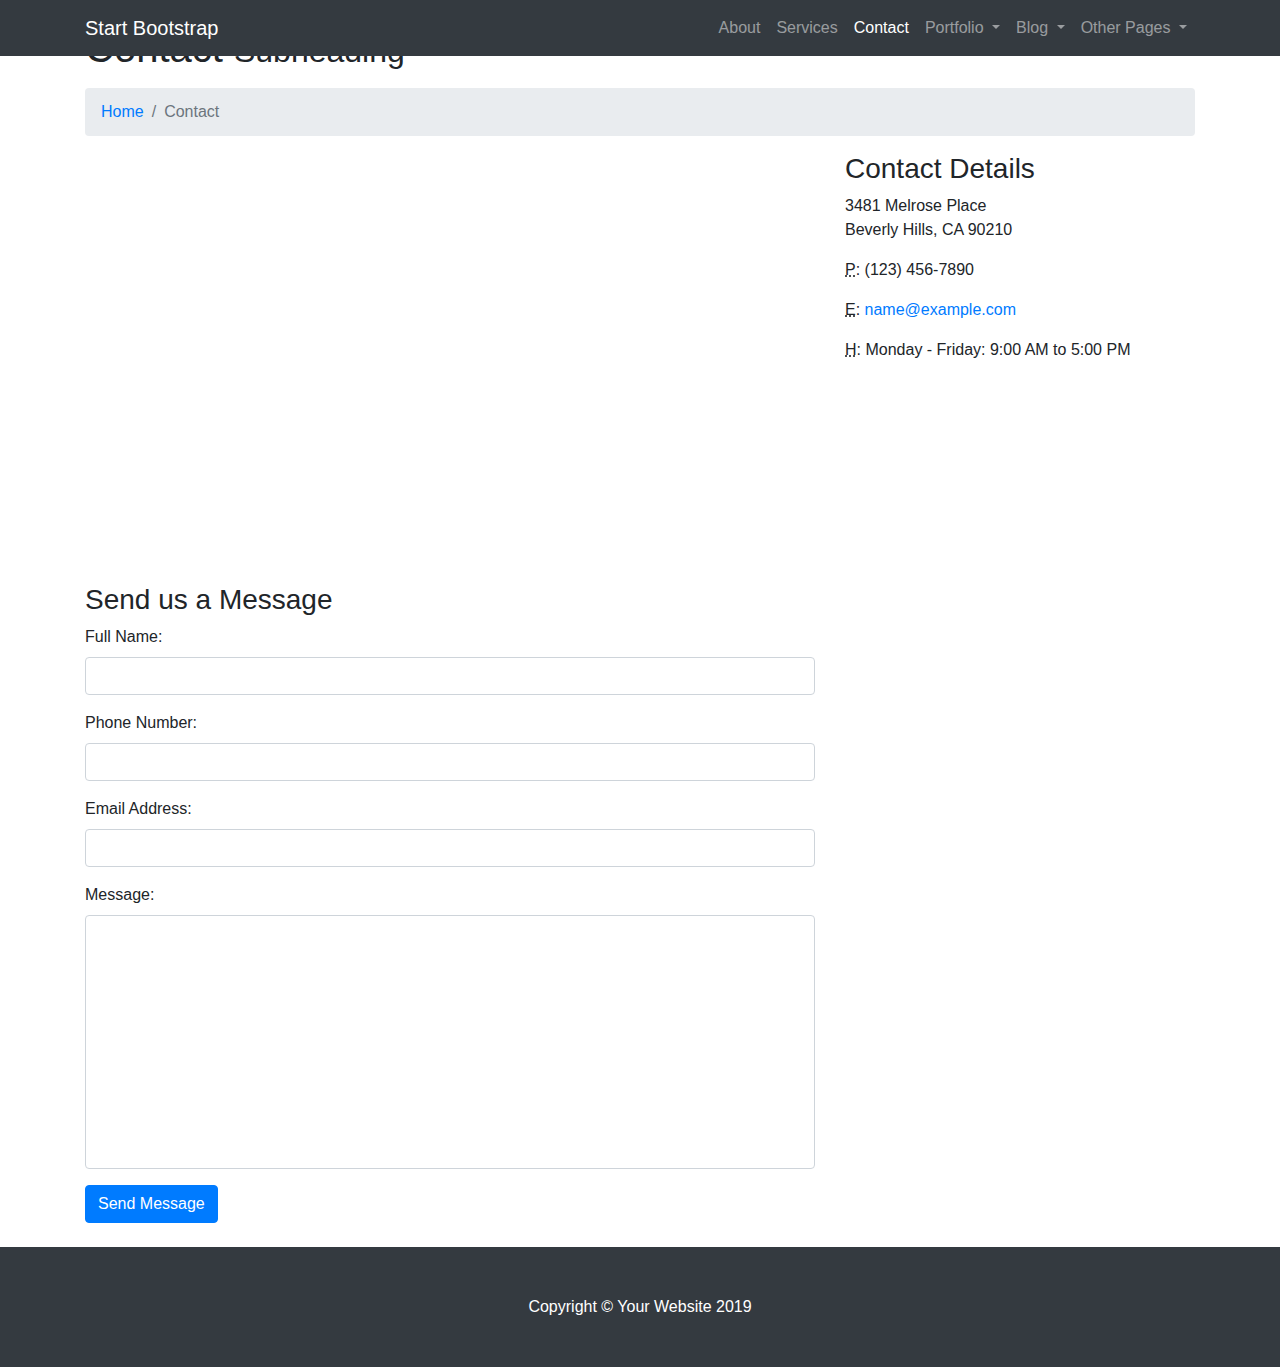
<file: contact.html>
<!DOCTYPE html>
<html lang="en">

<head>

  <meta charset="utf-8">
  <meta name="viewport" content="width=device-width, initial-scale=1, shrink-to-fit=no">
  <meta name="description" content="">
  <meta name="author" content="">

  <title>Modern Business - Start Bootstrap Template</title>

  <!-- Bootstrap core CSS -->
  <link href="vendor/bootstrap/css/bootstrap.min.css" rel="stylesheet">

  <!-- Custom styles for this template -->
  <link href="css/modern-business.css" rel="stylesheet">

</head>

<body>

  <!-- Navigation -->
  <nav class="navbar fixed-top navbar-expand-lg navbar-dark bg-dark fixed-top">
    <div class="container">
      <a class="navbar-brand" href="index.html">Start Bootstrap</a>
      <button class="navbar-toggler navbar-toggler-right" type="button" data-toggle="collapse" data-target="#navbarResponsive" aria-controls="navbarResponsive" aria-expanded="false" aria-label="Toggle navigation">
        <span class="navbar-toggler-icon"></span>
      </button>
      <div class="collapse navbar-collapse" id="navbarResponsive">
        <ul class="navbar-nav ml-auto">
          <li class="nav-item">
            <a class="nav-link" href="about.html">About</a>
          </li>
          <li class="nav-item">
            <a class="nav-link" href="services.html">Services</a>
          </li>
          <li class="nav-item active">
            <a class="nav-link" href="contact.html">Contact</a>
          </li>
          <li class="nav-item dropdown">
            <a class="nav-link dropdown-toggle" href="#" id="navbarDropdownPortfolio" data-toggle="dropdown" aria-haspopup="true" aria-expanded="false">
              Portfolio
            </a>
            <div class="dropdown-menu dropdown-menu-right" aria-labelledby="navbarDropdownPortfolio">
              <a class="dropdown-item" href="portfolio-1-col.html">1 Column Portfolio</a>
              <a class="dropdown-item" href="portfolio-2-col.html">2 Column Portfolio</a>
              <a class="dropdown-item" href="portfolio-3-col.html">3 Column Portfolio</a>
              <a class="dropdown-item" href="portfolio-4-col.html">4 Column Portfolio</a>
              <a class="dropdown-item" href="portfolio-item.html">Single Portfolio Item</a>
            </div>
          </li>
          <li class="nav-item dropdown">
            <a class="nav-link dropdown-toggle" href="#" id="navbarDropdownBlog" data-toggle="dropdown" aria-haspopup="true" aria-expanded="false">
              Blog
            </a>
            <div class="dropdown-menu dropdown-menu-right" aria-labelledby="navbarDropdownBlog">
              <a class="dropdown-item" href="blog-home-1.html">Blog Home 1</a>
              <a class="dropdown-item" href="blog-home-2.html">Blog Home 2</a>
              <a class="dropdown-item" href="blog-post.html">Blog Post</a>
            </div>
          </li>
          <li class="nav-item dropdown">
            <a class="nav-link dropdown-toggle" href="#" id="navbarDropdownBlog" data-toggle="dropdown" aria-haspopup="true" aria-expanded="false">
              Other Pages
            </a>
            <div class="dropdown-menu dropdown-menu-right" aria-labelledby="navbarDropdownBlog">
              <a class="dropdown-item" href="full-width.html">Full Width Page</a>
              <a class="dropdown-item" href="sidebar.html">Sidebar Page</a>
              <a class="dropdown-item" href="faq.html">FAQ</a>
              <a class="dropdown-item" href="404.html">404</a>
              <a class="dropdown-item" href="pricing.html">Pricing Table</a>
            </div>
          </li>
        </ul>
      </div>
    </div>
  </nav>

  <!-- Page Content -->
  <div class="container">

    <!-- Page Heading/Breadcrumbs -->
    <h1 class="mt-4 mb-3">Contact
      <small>Subheading</small>
    </h1>

    <ol class="breadcrumb">
      <li class="breadcrumb-item">
        <a href="index.html">Home</a>
      </li>
      <li class="breadcrumb-item active">Contact</li>
    </ol>

    <!-- Content Row -->
    <div class="row">
      <!-- Map Column -->
      <div class="col-lg-8 mb-4">
        <!-- Embedded Google Map -->
        <iframe width="100%" height="400px" frameborder="0" scrolling="no" marginheight="0" marginwidth="0" src="http://maps.google.com/maps?hl=en&amp;ie=UTF8&amp;ll=37.0625,-95.677068&amp;spn=56.506174,79.013672&amp;t=m&amp;z=4&amp;output=embed"></iframe>
      </div>
      <!-- Contact Details Column -->
      <div class="col-lg-4 mb-4">
        <h3>Contact Details</h3>
        <p>
          3481 Melrose Place
          <br>Beverly Hills, CA 90210
          <br>
        </p>
        <p>
          <abbr title="Phone">P</abbr>: (123) 456-7890
        </p>
        <p>
          <abbr title="Email">E</abbr>:
          <a href="mailto:name@example.com">name@example.com
          </a>
        </p>
        <p>
          <abbr title="Hours">H</abbr>: Monday - Friday: 9:00 AM to 5:00 PM
        </p>
      </div>
    </div>
    <!-- /.row -->

    <!-- Contact Form -->
    <!-- In order to set the email address and subject line for the contact form go to the bin/contact_me.php file. -->
    <div class="row">
      <div class="col-lg-8 mb-4">
        <h3>Send us a Message</h3>
        <form name="sentMessage" id="contactForm" novalidate>
          <div class="control-group form-group">
            <div class="controls">
              <label>Full Name:</label>
              <input type="text" class="form-control" id="name" required data-validation-required-message="Please enter your name.">
              <p class="help-block"></p>
            </div>
          </div>
          <div class="control-group form-group">
            <div class="controls">
              <label>Phone Number:</label>
              <input type="tel" class="form-control" id="phone" required data-validation-required-message="Please enter your phone number.">
            </div>
          </div>
          <div class="control-group form-group">
            <div class="controls">
              <label>Email Address:</label>
              <input type="email" class="form-control" id="email" required data-validation-required-message="Please enter your email address.">
            </div>
          </div>
          <div class="control-group form-group">
            <div class="controls">
              <label>Message:</label>
              <textarea rows="10" cols="100" class="form-control" id="message" required data-validation-required-message="Please enter your message" maxlength="999" style="resize:none"></textarea>
            </div>
          </div>
          <div id="success"></div>
          <!-- For success/fail messages -->
          <button type="submit" class="btn btn-primary" id="sendMessageButton">Send Message</button>
        </form>
      </div>

    </div>
    <!-- /.row -->

  </div>
  <!-- /.container -->

  <!-- Footer -->
  <footer class="py-5 bg-dark">
    <div class="container">
      <p class="m-0 text-center text-white">Copyright &copy; Your Website 2019</p>
    </div>
    <!-- /.container -->
  </footer>

  <!-- Bootstrap core JavaScript -->
  <script src="vendor/jquery/jquery.min.js"></script>
  <script src="vendor/bootstrap/js/bootstrap.bundle.min.js"></script>

  <!-- Contact form JavaScript -->
  <!-- Do not edit these files! In order to set the email address and subject line for the contact form go to the bin/contact_me.php file. -->
  <script src="js/jqBootstrapValidation.js"></script>
  <script src="js/contact_me.js"></script>

</body>

</html>
</file>
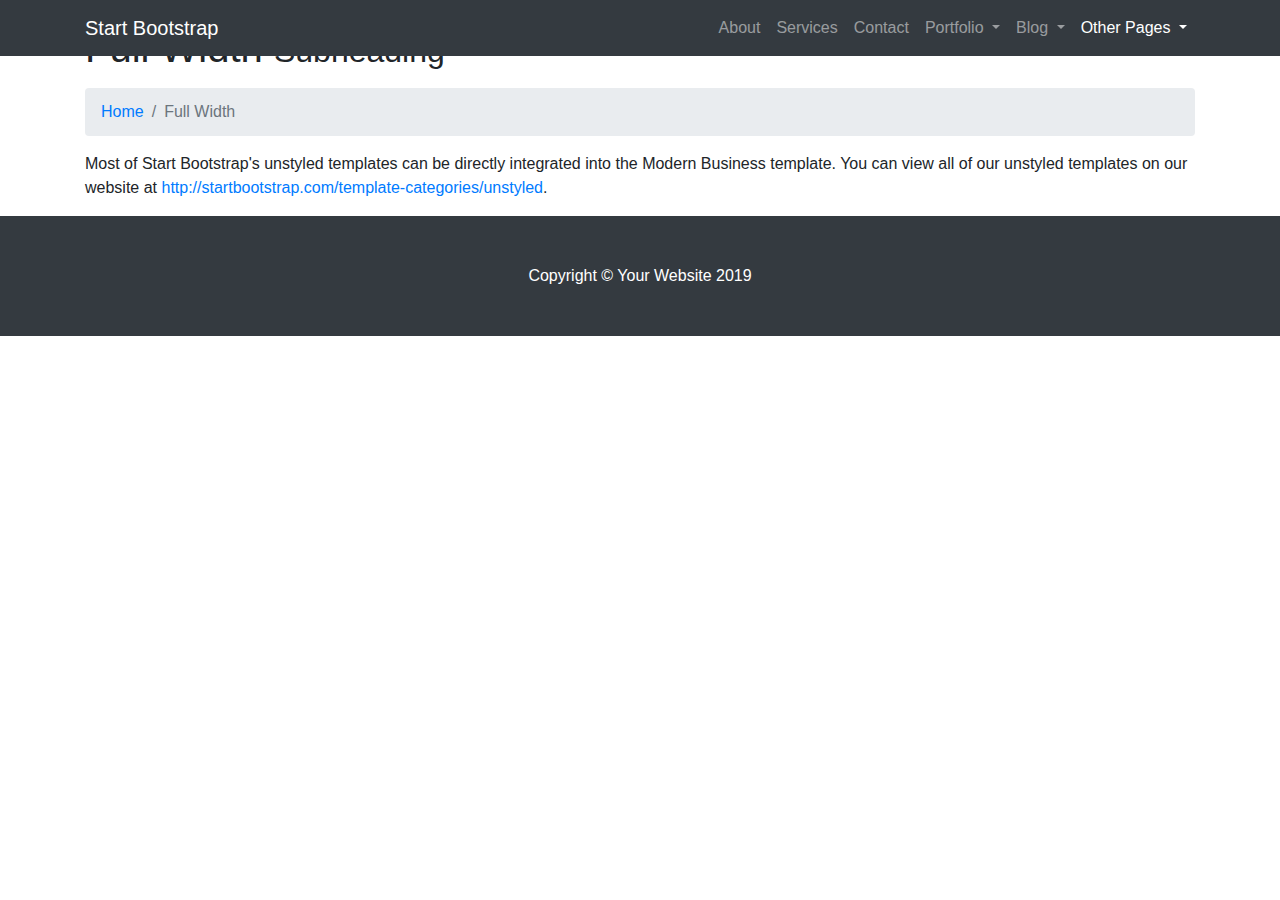
<file: full-width.html>
<!DOCTYPE html>
<html lang="en">

<head>

  <meta charset="utf-8">
  <meta name="viewport" content="width=device-width, initial-scale=1, shrink-to-fit=no">
  <meta name="description" content="">
  <meta name="author" content="">

  <title>Modern Business - Start Bootstrap Template</title>

  <!-- Bootstrap core CSS -->
  <link href="vendor/bootstrap/css/bootstrap.min.css" rel="stylesheet">

  <!-- Custom styles for this template -->
  <link href="css/modern-business.css" rel="stylesheet">

</head>

<body>

  <!-- Navigation -->
  <nav class="navbar fixed-top navbar-expand-lg navbar-dark bg-dark fixed-top">
    <div class="container">
      <a class="navbar-brand" href="index.html">Start Bootstrap</a>
      <button class="navbar-toggler navbar-toggler-right" type="button" data-toggle="collapse" data-target="#navbarResponsive" aria-controls="navbarResponsive" aria-expanded="false" aria-label="Toggle navigation">
        <span class="navbar-toggler-icon"></span>
      </button>
      <div class="collapse navbar-collapse" id="navbarResponsive">
        <ul class="navbar-nav ml-auto">
          <li class="nav-item">
            <a class="nav-link" href="about.html">About</a>
          </li>
          <li class="nav-item">
            <a class="nav-link" href="services.html">Services</a>
          </li>
          <li class="nav-item">
            <a class="nav-link" href="contact.html">Contact</a>
          </li>
          <li class="nav-item dropdown">
            <a class="nav-link dropdown-toggle" href="#" id="navbarDropdownPortfolio" data-toggle="dropdown" aria-haspopup="true" aria-expanded="false">
              Portfolio
            </a>
            <div class="dropdown-menu dropdown-menu-right" aria-labelledby="navbarDropdownPortfolio">
              <a class="dropdown-item" href="portfolio-1-col.html">1 Column Portfolio</a>
              <a class="dropdown-item" href="portfolio-2-col.html">2 Column Portfolio</a>
              <a class="dropdown-item" href="portfolio-3-col.html">3 Column Portfolio</a>
              <a class="dropdown-item" href="portfolio-4-col.html">4 Column Portfolio</a>
              <a class="dropdown-item" href="portfolio-item.html">Single Portfolio Item</a>
            </div>
          </li>
          <li class="nav-item dropdown">
            <a class="nav-link dropdown-toggle" href="#" id="navbarDropdownBlog" data-toggle="dropdown" aria-haspopup="true" aria-expanded="false">
              Blog
            </a>
            <div class="dropdown-menu dropdown-menu-right" aria-labelledby="navbarDropdownBlog">
              <a class="dropdown-item" href="blog-home-1.html">Blog Home 1</a>
              <a class="dropdown-item" href="blog-home-2.html">Blog Home 2</a>
              <a class="dropdown-item" href="blog-post.html">Blog Post</a>
            </div>
          </li>
          <li class="nav-item active dropdown">
            <a class="nav-link dropdown-toggle" href="#" id="navbarDropdownBlog" data-toggle="dropdown" aria-haspopup="true" aria-expanded="false">
              Other Pages
            </a>
            <div class="dropdown-menu dropdown-menu-right" aria-labelledby="navbarDropdownBlog">
              <a class="dropdown-item active" href="full-width.html">Full Width Page</a>
              <a class="dropdown-item" href="sidebar.html">Sidebar Page</a>
              <a class="dropdown-item" href="faq.html">FAQ</a>
              <a class="dropdown-item" href="404.html">404</a>
              <a class="dropdown-item" href="pricing.html">Pricing Table</a>
            </div>
          </li>
        </ul>
      </div>
    </div>
  </nav>

  <!-- Page Content -->
  <div class="container">

    <!-- Page Heading/Breadcrumbs -->
    <h1 class="mt-4 mb-3">Full Width
      <small>Subheading</small>
    </h1>

    <ol class="breadcrumb">
      <li class="breadcrumb-item">
        <a href="index.html">Home</a>
      </li>
      <li class="breadcrumb-item active">Full Width</li>
    </ol>

    <p>Most of Start Bootstrap's unstyled templates can be directly integrated into the Modern Business template. You can view all of our unstyled templates on our website at
      <a href="http://startbootstrap.com/template-categories/unstyled">http://startbootstrap.com/template-categories/unstyled</a>.</p>

  </div>
  <!-- /.container -->

  <!-- Footer -->
  <footer class="py-5 bg-dark">
    <div class="container">
      <p class="m-0 text-center text-white">Copyright &copy; Your Website 2019</p>
    </div>
    <!-- /.container -->
  </footer>

  <!-- Bootstrap core JavaScript -->
  <script src="vendor/jquery/jquery.min.js"></script>
  <script src="vendor/bootstrap/js/bootstrap.bundle.min.js"></script>

</body>

</html>
</file>
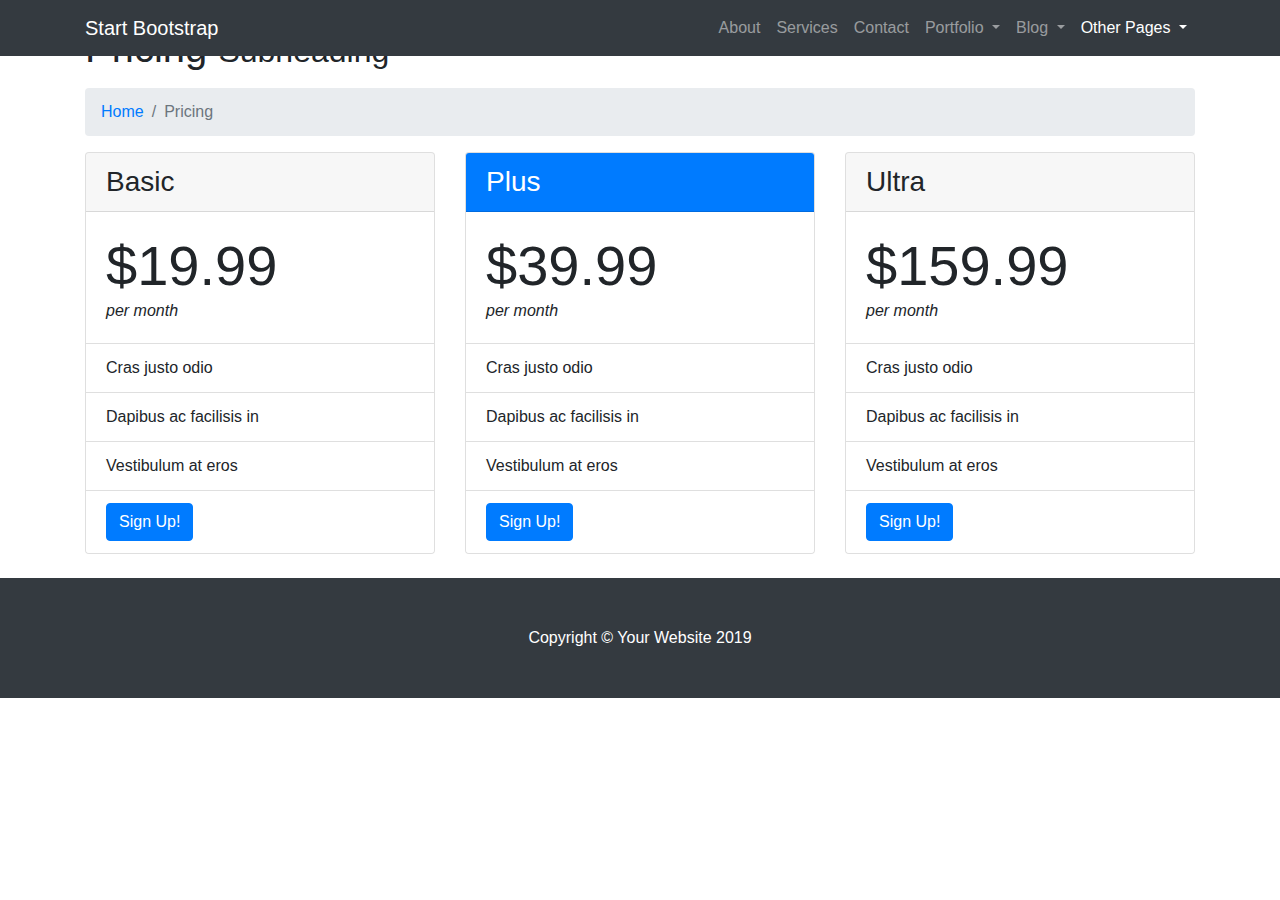
<file: pricing.html>
<!DOCTYPE html>
<html lang="en">

<head>

  <meta charset="utf-8">
  <meta name="viewport" content="width=device-width, initial-scale=1, shrink-to-fit=no">
  <meta name="description" content="">
  <meta name="author" content="">

  <title>Modern Business - Start Bootstrap Template</title>

  <!-- Bootstrap core CSS -->
  <link href="vendor/bootstrap/css/bootstrap.min.css" rel="stylesheet">

  <!-- Custom styles for this template -->
  <link href="css/modern-business.css" rel="stylesheet">

</head>

<body>

  <!-- Navigation -->
  <nav class="navbar fixed-top navbar-expand-lg navbar-dark bg-dark fixed-top">
    <div class="container">
      <a class="navbar-brand" href="index.html">Start Bootstrap</a>
      <button class="navbar-toggler navbar-toggler-right" type="button" data-toggle="collapse" data-target="#navbarResponsive" aria-controls="navbarResponsive" aria-expanded="false" aria-label="Toggle navigation">
        <span class="navbar-toggler-icon"></span>
      </button>
      <div class="collapse navbar-collapse" id="navbarResponsive">
        <ul class="navbar-nav ml-auto">
          <li class="nav-item">
            <a class="nav-link" href="about.html">About</a>
          </li>
          <li class="nav-item">
            <a class="nav-link" href="services.html">Services</a>
          </li>
          <li class="nav-item">
            <a class="nav-link" href="contact.html">Contact</a>
          </li>
          <li class="nav-item dropdown">
            <a class="nav-link dropdown-toggle" href="#" id="navbarDropdownPortfolio" data-toggle="dropdown" aria-haspopup="true" aria-expanded="false">
              Portfolio
            </a>
            <div class="dropdown-menu dropdown-menu-right" aria-labelledby="navbarDropdownPortfolio">
              <a class="dropdown-item" href="portfolio-1-col.html">1 Column Portfolio</a>
              <a class="dropdown-item" href="portfolio-2-col.html">2 Column Portfolio</a>
              <a class="dropdown-item" href="portfolio-3-col.html">3 Column Portfolio</a>
              <a class="dropdown-item" href="portfolio-4-col.html">4 Column Portfolio</a>
              <a class="dropdown-item" href="portfolio-item.html">Single Portfolio Item</a>
            </div>
          </li>
          <li class="nav-item dropdown">
            <a class="nav-link dropdown-toggle" href="#" id="navbarDropdownBlog" data-toggle="dropdown" aria-haspopup="true" aria-expanded="false">
              Blog
            </a>
            <div class="dropdown-menu dropdown-menu-right" aria-labelledby="navbarDropdownBlog">
              <a class="dropdown-item" href="blog-home-1.html">Blog Home 1</a>
              <a class="dropdown-item" href="blog-home-2.html">Blog Home 2</a>
              <a class="dropdown-item" href="blog-post.html">Blog Post</a>
            </div>
          </li>
          <li class="nav-item active dropdown">
            <a class="nav-link dropdown-toggle" href="#" id="navbarDropdownBlog" data-toggle="dropdown" aria-haspopup="true" aria-expanded="false">
              Other Pages
            </a>
            <div class="dropdown-menu dropdown-menu-right" aria-labelledby="navbarDropdownBlog">
              <a class="dropdown-item" href="full-width.html">Full Width Page</a>
              <a class="dropdown-item" href="sidebar.html">Sidebar Page</a>
              <a class="dropdown-item" href="faq.html">FAQ</a>
              <a class="dropdown-item" href="404.html">404</a>
              <a class="dropdown-item active" href="pricing.html">Pricing Table</a>
            </div>
          </li>
        </ul>
      </div>
    </div>
  </nav>

  <!-- Page Content -->
  <div class="container">

    <!-- Page Heading/Breadcrumbs -->
    <h1 class="mt-4 mb-3">Pricing
      <small>Subheading</small>
    </h1>

    <ol class="breadcrumb">
      <li class="breadcrumb-item">
        <a href="index.html">Home</a>
      </li>
      <li class="breadcrumb-item active">Pricing</li>
    </ol>

    <!-- Content Row -->
    <div class="row">
      <div class="col-lg-4 mb-4">
        <div class="card h-100">
          <h3 class="card-header">Basic</h3>
          <div class="card-body">
            <div class="display-4">$19.99</div>
            <div class="font-italic">per month</div>
          </div>
          <ul class="list-group list-group-flush">
            <li class="list-group-item">Cras justo odio</li>
            <li class="list-group-item">Dapibus ac facilisis in</li>
            <li class="list-group-item">Vestibulum at eros</li>
            <li class="list-group-item">
              <a href="#" class="btn btn-primary">Sign Up!</a>
            </li>
          </ul>
        </div>
      </div>
      <div class="col-lg-4 mb-4">
        <div class="card card-outline-primary h-100">
          <h3 class="card-header bg-primary text-white">Plus</h3>
          <div class="card-body">
            <div class="display-4">$39.99</div>
            <div class="font-italic">per month</div>
          </div>
          <ul class="list-group list-group-flush">
            <li class="list-group-item">Cras justo odio</li>
            <li class="list-group-item">Dapibus ac facilisis in</li>
            <li class="list-group-item">Vestibulum at eros</li>
            <li class="list-group-item">
              <a href="#" class="btn btn-primary">Sign Up!</a>
            </li>
          </ul>
        </div>
      </div>
      <div class="col-lg-4 mb-4">
        <div class="card h-100">
          <h3 class="card-header">Ultra</h3>
          <div class="card-body">
            <div class="display-4">$159.99</div>
            <div class="font-italic">per month</div>
          </div>
          <ul class="list-group list-group-flush">
            <li class="list-group-item">Cras justo odio</li>
            <li class="list-group-item">Dapibus ac facilisis in</li>
            <li class="list-group-item">Vestibulum at eros</li>
            <li class="list-group-item">
              <a href="#" class="btn btn-primary">Sign Up!</a>
            </li>
          </ul>
        </div>
      </div>
    </div>
    <!-- /.row -->

  </div>
  <!-- /.container -->

  <!-- Footer -->
  <footer class="py-5 bg-dark">
    <div class="container">
      <p class="m-0 text-center text-white">Copyright &copy; Your Website 2019</p>
    </div>
    <!-- /.container -->
  </footer>

  <!-- Bootstrap core JavaScript -->
  <script src="vendor/jquery/jquery.min.js"></script>
  <script src="vendor/bootstrap/js/bootstrap.bundle.min.js"></script>

</body>

</html>
</file>
<file: css/modern-business.css>
/*!
 * Start Bootstrap - Modern Business (https://startbootstrap.com/template-overviews/modern-business)
 * Copyright 2013-2019 Start Bootstrap
 * Licensed under MIT (https://github.com/BlackrockDigital/startbootstrap-logomodern-business-nav/blob/master/LICENSE)
 */
nav a{
	color: white;
}		
nav a:hover{
	color: #ffcb31;
}

.carousel-item {
  height: 65vh;
  min-height: 300px;
  background: no-repeat center center scroll;
  -webkit-background-size: cover;
  -moz-background-size: cover;
  -o-background-size: cover;
  background-size: cover;
}

.portfolio-item {
  margin-bottom: 30px;
}
</file>
